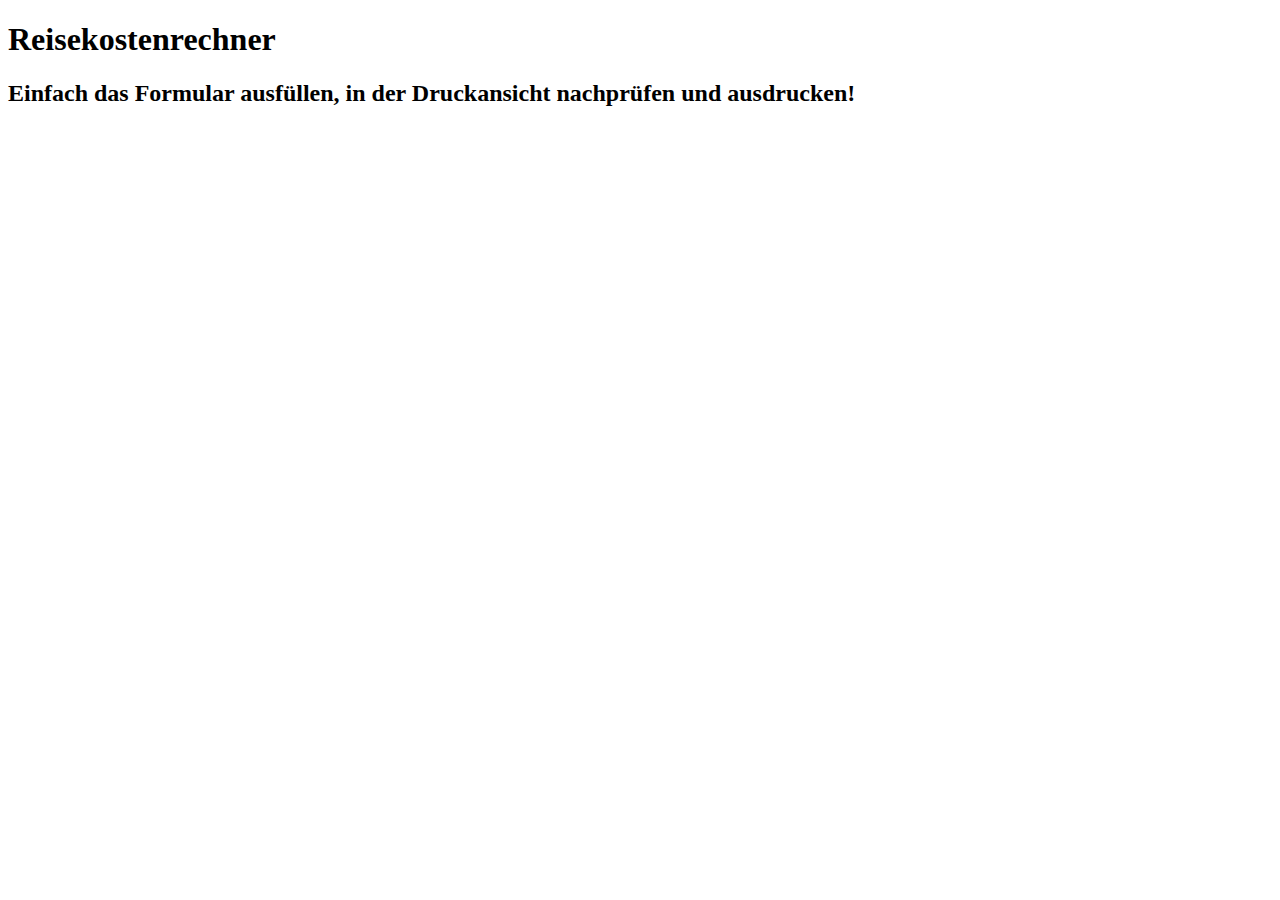
<file: pages/home.html>
<!DOCTYPE html>
<html lang="en">
<head>
    <meta charset="UTF-8">
    <title>Title</title>
</head>
<body>
<!-- home.html -->
<div class="jumbotron text-center">
    <h1>Reisekostenrechner</h1>
    <h2> Einfach das Formular ausfüllen, in der Druckansicht nachprüfen und ausdrucken!</h2>
</div>
</body>
</html>
</file>
